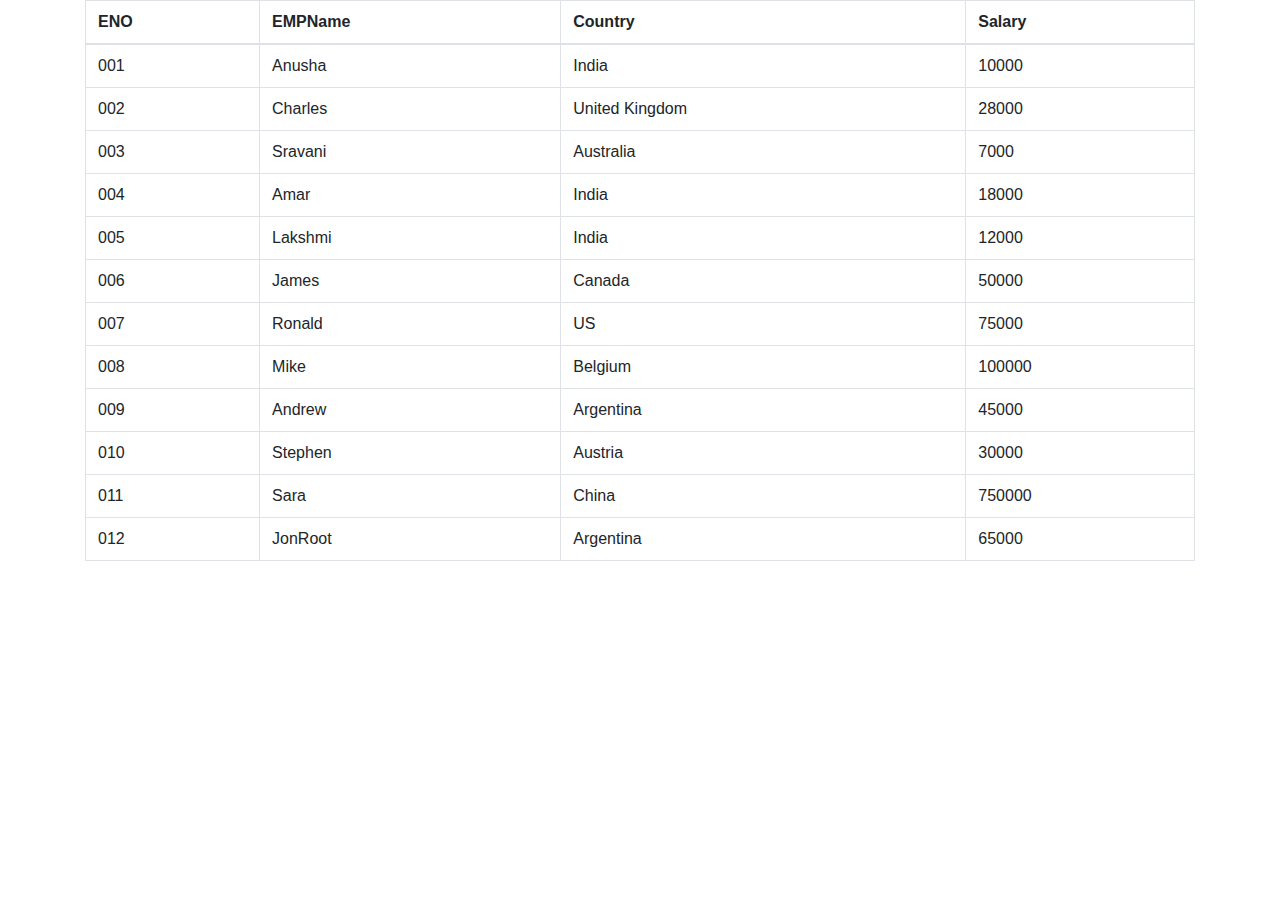
<file: table.html>
<html>
<head>
<link href="https://stackpath.bootstrapcdn.com/bootstrap/4.1.3/css/bootstrap.min.css" rel="stylesheet">

<link href="https://cdn.datatables.net/1.10.18/css/dataTables.bootstrap4.min.css" rel="stylesheet">

<!-- Bootstrap core JavaScript-->
<script src="https://ajax.googleapis.com/ajax/libs/jquery/3.3.1/jquery.min.js"></script>

<!-- Page level plugin JavaScript-->
<script src="https://cdn.datatables.net/1.10.18/js/jquery.dataTables.min.js"></script>

<script src="https://cdn.datatables.net/1.10.18/js/dataTables.bootstrap4.min.js"></script>
</head>
<body>
<div class="container">
<table class="table table-bordered" id="dataTable" width="100%" cellspacing="0">  
        <thead>  
          <tr>  
            <th>ENO</th>  
            <th>EMPName</th>  
            <th>Country</th>  
            <th>Salary</th>  
          </tr>  
        </thead>  
        <tbody>  
          <tr>  
            <td>001</td>  
            <td>Anusha</td>  
            <td>India</td>  
            <td>10000</td>  
          </tr>  
          <tr>  
            <td>002</td>  
            <td>Charles</td>  
            <td>United Kingdom</td>  
            <td>28000</td>  
          </tr>  
          <tr>  
            <td>003</td>  
            <td>Sravani</td>  
            <td>Australia</td>  
            <td>7000</td>  
          </tr>  
           <tr>  
            <td>004</td>  
            <td>Amar</td>  
            <td>India</td>  
            <td>18000</td>  
          </tr>  
          <tr>  
            <td>005</td>  
            <td>Lakshmi</td>  
            <td>India</td>  
            <td>12000</td>  
          </tr>  
          <tr>  
            <td>006</td>  
            <td>James</td>  
            <td>Canada</td>  
            <td>50000</td>  
          </tr>  
          
           <tr>  
            <td>007</td>  
            <td>Ronald</td>  
            <td>US</td>  
            <td>75000</td>  
          </tr>  
          <tr>  
            <td>008</td>  
            <td>Mike</td>  
            <td>Belgium</td>  
            <td>100000</td>  
          </tr>  
          <tr>  
            <td>009</td>  
            <td>Andrew</td>  
            <td>Argentina</td>  
            <td>45000</td>  
          </tr>  
          
            <tr>  
            <td>010</td>  
            <td>Stephen</td>  
            <td>Austria</td>  
            <td>30000</td>  
          </tr>  
          <tr>  
            <td>011</td>  
            <td>Sara</td>  
            <td>China</td>  
            <td>750000</td>  
          </tr>  
          <tr>  
            <td>012</td>  
            <td>JonRoot</td>  
            <td>Argentina</td>  
            <td>65000</td>  
          </tr>  
        </tbody>  
      </table> 
</div>	  
</body>
<script>
    $(document).ready(function() {
          $('#dataTable').DataTable();
    });
</script>
</html>
</file>
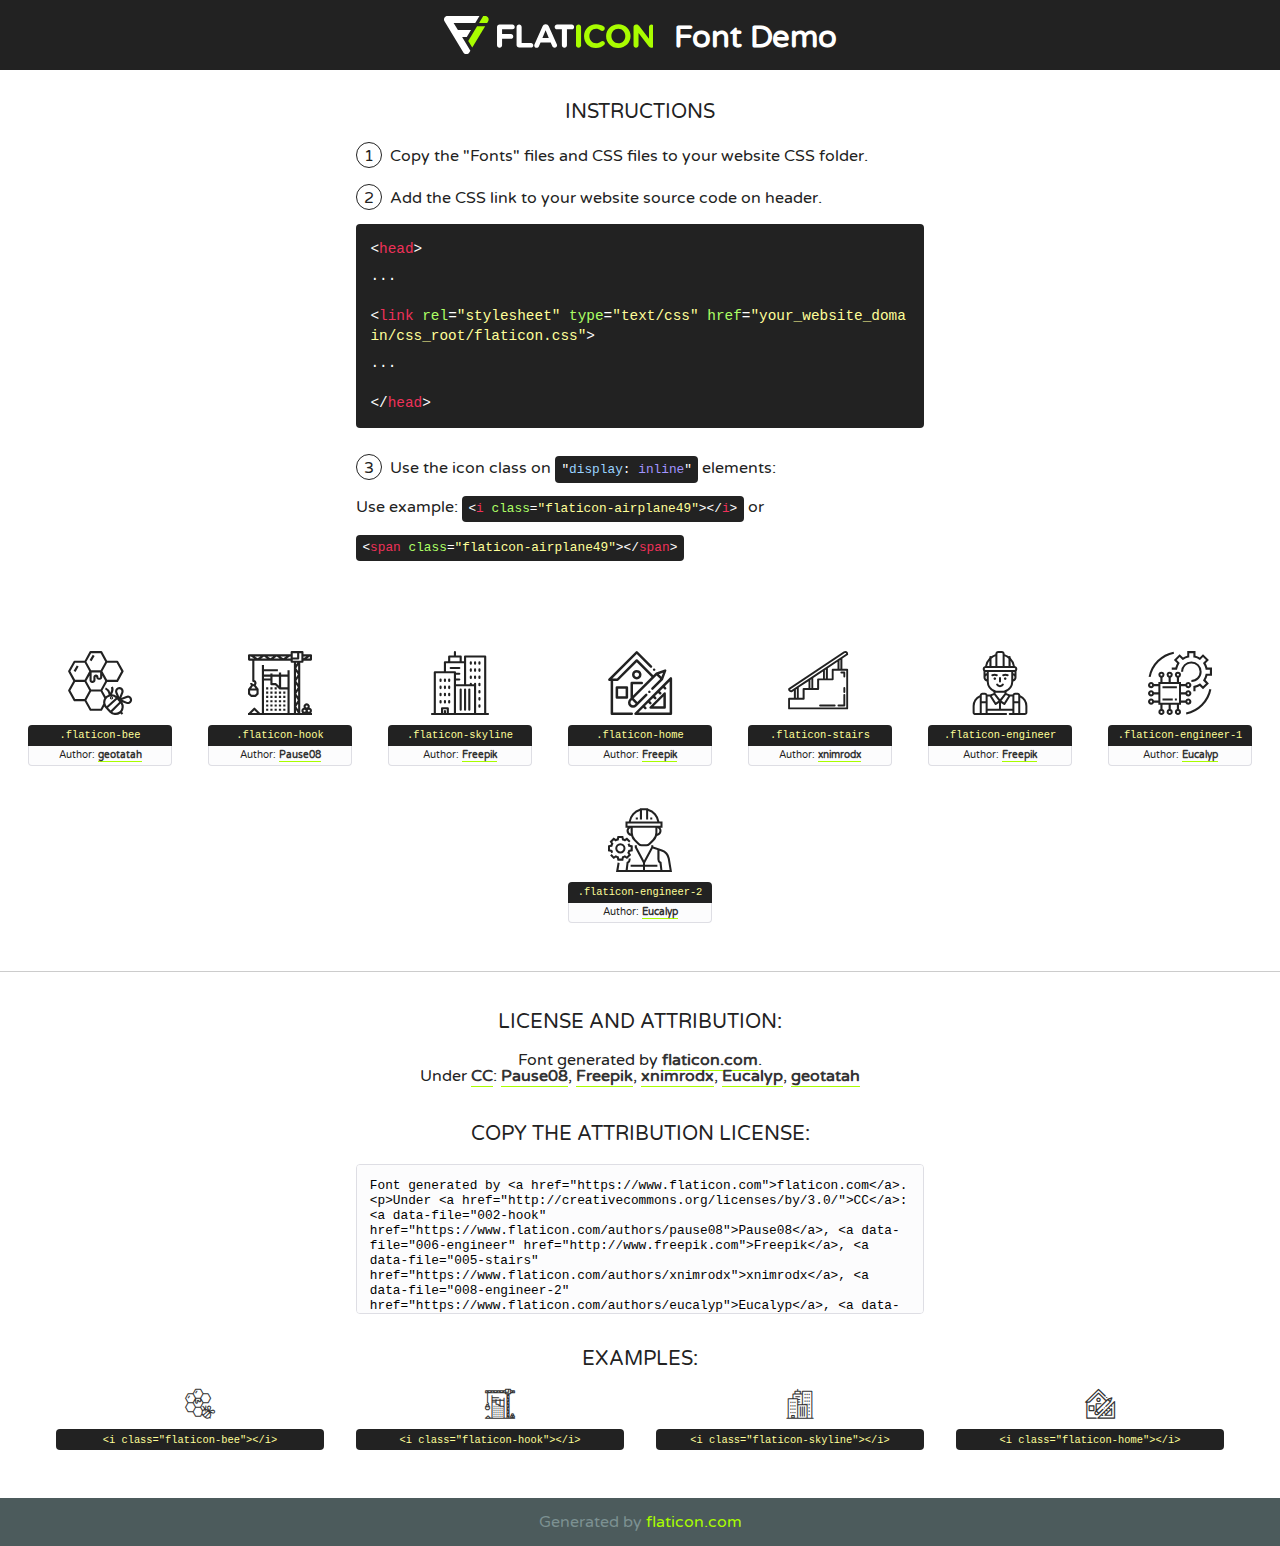
<file: fonts/flaticon/font/flaticon.html>
<!DOCTYPE html>
<!--
  Flaticon icon font: Flaticon
  Creation date: 07/02/2019 07:51
-->
<html>
<!DOCTYPE html>
<html>

<head>
    <title>Flaticon WebFont</title>
    <link href="http://fonts.googleapis.com/css?family=Varela+Round" rel="stylesheet" type="text/css" />
    <link rel="stylesheet" type="text/css" href="flaticon.css">
    <meta charset="UTF-8">
    <style>
    html, body, div, span, applet, object, iframe,
    h1, h2, h3, h4, h5, h6, p, blockquote, pre,
    a, abbr, acronym, address, big, cite, code,
    del, dfn, em, img, ins, kbd, q, s, samp,
    small, strike, strong, sub, sup, tt, var,
    b, u, i, center,
    dl, dt, dd, ol, ul, li,
    fieldset, form, label, legend,
    table, caption, tbody, tfoot, thead, tr, th, td,
    article, aside, canvas, details, embed, 
    figure, figcaption, footer, header, hgroup, 
    menu, nav, output, ruby, section, summary,
    time, mark, audio, video {
        margin: 0;
        padding: 0;
        border: 0;
        font-size: 100%;
        font: inherit;
        vertical-align: baseline;
    }
    /* HTML5 display-role reset for older browsers */
    article, aside, details, figcaption, figure, 
    footer, header, hgroup, menu, nav, section {
        display: block;
    }
    body {
        line-height: 1;
    }
    ol, ul {
        list-style: none;
    }
    blockquote, q {
        quotes: none;
    }
    blockquote:before, blockquote:after,
    q:before, q:after {
        content: '';
        content: none;
    }
    table {
        border-collapse: collapse;
        border-spacing: 0;
    }
    body {
        font-family: 'Varela Round', Helvetica, Arial, sans-serif;
        font-size: 16px;
        color: #222;
    }
    a {
        color: #333;
        border-bottom: 1px solid #a9fd00;
        font-weight: bold;
        text-decoration: none;
    }
    * {
        -moz-box-sizing: border-box;
        -webkit-box-sizing: border-box;
        box-sizing: border-box;
        margin: 0;
        padding: 0;
    }
    [class^="flaticon-"]:before, [class*=" flaticon-"]:before, [class^="flaticon-"]:after, [class*=" flaticon-"]:after {
        font-family: Flaticon;
        font-size: 30px;
        font-style: normal;
        margin-left: 20px;
        color: #333;
    }
    .wrapper {
        max-width: 600px;
        margin: auto;
        padding: 0 1em;
    }
    .title {
        font-size: 1.25em;
        text-align: center;
        margin-bottom: 1em;
        text-transform: uppercase;
    }
    header {
        text-align: center;
        background-color: #222;
        color: #fff;
        padding: 1em;
    }
    header .logo {
        width: 210px;
        height: 38px;
        display: inline-block;
        vertical-align: middle;
        margin-right: 1em;
        border: none;
    }
    header strong {
        font-size: 1.95em;
        font-weight: bold;
        vertical-align: middle;
        margin-top: 5px;
        display: inline-block;
    }
    .demo {
        margin: 2em auto;
        line-height: 1.25em;
    }
    .demo ul li {
        margin-bottom: 1em;
    }
    .demo ul li .num {
        color: #222;
        border-radius: 20px;
        display: inline-block;
        width: 26px;
        padding: 3px;
        height: 26px;
        text-align: center;
        margin-right: 0.5em;
        border: 1px solid #222;
    }
    .demo ul li code {
        background-color: #222;
        border-radius: 4px;
        padding: 0.25em 0.5em;
        display: inline-block;
        color: #fff;
        font-family: Consolas,Monaco,Lucida Console,Liberation Mono,DejaVu Sans Mono,Bitstream Vera Sans Mono,Courier New, monospace;
        font-weight: lighter;
        margin-top: 1em;
        font-size: 0.8em;
        word-break: break-all;
    }
    .demo ul li code.big {
        padding: 1em;
        font-size: 0.9em;
    }
    .demo ul li code .red {
        color: #EF3159;
    }
    .demo ul li code .green {
        color: #ACFF65;
    }
    .demo ul li code .yellow {
        color: #FFFF99;
    }
    .demo ul li code .blue {
        color: #99D3FF;
    }
    .demo ul li code .purple {
        color: #A295FF;
    }
    .demo ul li code .dots {
        margin-top: 0.5em;
        display: block;
    }
    #glyphs {
        border-bottom: 1px solid #ccc;
        padding: 2em 0;
        text-align: center;
    }
    .glyph {
        display: inline-block;
        width: 9em;
        margin: 1em;
        text-align: center;
        vertical-align: top;
        background: #FFF;
    }
    .glyph .glyph-icon {
        padding: 10px;
        display: block;
        font-family:"Flaticon";
        font-size: 64px;
        line-height: 1;
    }
    .glyph .glyph-icon:before {
        font-size: 64px;
        color: #222;
        margin-left: 0;
    }
    .class-name {
        font-size: 0.65em;
        background-color: #222;
        color: #fff;
        border-radius: 4px 4px 0 0;
        padding: 0.5em;
        color: #FFFF99;
        font-family: Consolas,Monaco,Lucida Console,Liberation Mono,DejaVu Sans Mono,Bitstream Vera Sans Mono,Courier New, monospace;
    }
    .author-name {
        font-size: 0.6em;
        background-color: #fcfcfd;
        border: 1px solid #DEDEE4;
        border-top: 0;
        border-radius: 0 0 4px 4px;
        padding: 0.5em;
    }
    .class-name:last-child {
        font-size: 10px;
        color:#888;
    }
    .class-name:last-child a {
        font-size: 10px;
        color:#555;
    }
    .class-name:last-child a:hover {
        color:#a9fd00;
    }
    .glyph > input {
        display: block;
        width: 100px;
        margin: 5px auto;
        text-align: center;
        font-size: 12px;
        cursor: text;
    }
    .glyph > input.icon-input {
        font-family:"Flaticon";
        font-size: 16px;
        margin-bottom: 10px;
    }
    .attribution .title {
        margin-top: 2em;
    }
    .attribution textarea {
        background-color: #fcfcfd;
        padding: 1em;
        border: none;
        box-shadow: none;
        border: 1px solid #DEDEE4;
        border-radius: 4px;
        resize: none;
        width: 100%;
        height: 150px;
        font-size: 0.8em;
        font-family: Consolas,Monaco,Lucida Console,Liberation Mono,DejaVu Sans Mono,Bitstream Vera Sans Mono,Courier New, monospace;
        -webkit-appearance: none;
    }
    .iconsuse {
        margin: 2em auto;
        text-align: center;
        max-width: 1200px;
    }
    .iconsuse:after {
        content: '';
        display: table;
        clear: both;
    }
    .iconsuse .image {
        float: left;
        width: 25%;
        padding: 0 1em;
    }
    .iconsuse .image p {
        margin-bottom: 1em;
    }
    .iconsuse .image span {
        display: block;
        font-size: 0.65em;
        background-color: #222;
        color: #fff;
        border-radius: 4px;
        padding: 0.5em;
        color: #FFFF99;
        margin-top: 1em;
        font-family: Consolas,Monaco,Lucida Console,Liberation Mono,DejaVu Sans Mono,Bitstream Vera Sans Mono,Courier New, monospace;
    }
    #footer {
        text-align: center;
        background-color: #4C5B5C;
        color: #7c9192;
        padding: 1em;
    }
    #footer a {
        border: none;
        color: #a9fd00;
        font-weight: normal;
    }
    @media (max-width: 960px) {
        .iconsuse .image {
            width: 50%;
        }
    }
    @media (max-width: 560px) {
        .iconsuse .image {
            width: 100%;
        }
    }
    </style>
</head>

<body class="characters-off">

    <header>
        <a href="https://www.flaticon.com" target="_blank" class="logo">
            <svg version="1.1" xmlns="http://www.w3.org/2000/svg" xmlns:xlink="http://www.w3.org/1999/xlink" xmlns:a="http://ns.adobe.com/AdobeSVGViewerExtensions/3.0/" viewBox="0 0 560.875 102.036" enable-background="new 0 0 560.875 102.036" xml:space="preserve">
                <defs>
                </defs>
                <g>
                    <g class="letters">
                        <path fill="#ffffff" d="M141.596,29.675c0-3.777,2.985-6.767,6.764-6.767h34.438c3.426,0,6.15,2.728,6.15,6.15
                        c0,3.43-2.724,6.149-6.15,6.149h-27.674v13.091h23.719c3.429,0,6.151,2.724,6.151,6.15c0,3.43-2.723,6.149-6.151,6.149h-23.719
                        v17.574c0,3.773-2.986,6.761-6.764,6.761c-3.779,0-6.764-2.989-6.764-6.761V29.675z"></path>
                        <path fill="#ffffff" d="M193.844,29.149c0-3.781,2.985-6.767,6.764-6.767c3.776,0,6.763,2.985,6.763,6.767v42.957h25.039
                        c3.426,0,6.149,2.726,6.149,6.153c0,3.425-2.723,6.15-6.149,6.15h-31.802c-3.779,0-6.764-2.986-6.764-6.768V29.149z"></path>
                        <path fill="#ffffff" d="M241.891,75.71l21.438-48.407c1.492-3.341,4.215-5.357,7.906-5.357h0.792
                        c3.686,0,6.323,2.017,7.815,5.357l21.439,48.407c0.436,0.967,0.701,1.845,0.701,2.723c0,3.602-2.809,6.501-6.414,6.501
                        c-3.161,0-5.269-1.845-6.499-4.655l-4.132-9.661h-27.059l-4.301,10.102c-1.144,2.631-3.426,4.214-6.237,4.214
                        c-3.517,0-6.24-2.81-6.24-6.325C241.1,77.64,241.451,76.677,241.891,75.71z M279.932,58.666l-8.521-20.297l-8.526,20.297H279.932
                        z"></path>
                        <path fill="#ffffff" d="M314.864,35.387H301.86c-3.429,0-6.239-2.813-6.239-6.238c0-3.429,2.811-6.24,6.239-6.24h39.533
                        c3.426,0,6.237,2.811,6.237,6.24c0,3.425-2.811,6.238-6.237,6.238h-13.001v42.785c0,3.773-2.99,6.761-6.764,6.761
                        c-3.779,0-6.764-2.989-6.764-6.761V35.387z"></path>
                        <path fill="#A9FD00" d="M352.615,29.149c0-3.781,2.985-6.767,6.767-6.767c3.774,0,6.761,2.985,6.761,6.767v49.024
                        c0,3.773-2.987,6.761-6.761,6.761c-3.781,0-6.767-2.989-6.767-6.761V29.149z"></path>
                        <path fill="#A9FD00" d="M374.132,53.836v-0.179c0-17.481,13.178-31.801,32.065-31.801c9.22,0,15.459,2.458,20.557,6.238
                        c1.402,1.054,2.637,2.985,2.637,5.357c0,3.692-2.985,6.59-6.681,6.59c-1.845,0-3.071-0.702-4.044-1.319
                        c-3.776-2.813-7.729-4.393-12.562-4.393c-10.364,0-17.831,8.611-17.831,19.154v0.173c0,10.542,7.291,19.329,17.831,19.329
                        c5.715,0,9.492-1.756,13.359-4.834c1.049-0.874,2.458-1.491,4.039-1.491c3.429,0,6.325,2.813,6.325,6.236
                        c0,2.106-1.056,3.78-2.282,4.834c-5.539,4.834-12.036,7.733-21.878,7.733C387.572,85.464,374.132,71.493,374.132,53.836z"></path>
                        <path fill="#A9FD00" d="M433.009,53.836v-0.179c0-17.481,13.79-31.801,32.766-31.801c18.981,0,32.592,14.143,32.592,31.628v0.173
                        c0,17.483-13.785,31.807-32.769,31.807C446.625,85.464,433.009,71.32,433.009,53.836z M484.224,53.836v-0.179
                        c0-10.539-7.725-19.326-18.626-19.326c-10.893,0-18.449,8.611-18.449,19.154v0.173c0,10.542,7.73,19.329,18.626,19.329
                        C476.676,72.986,484.224,64.378,484.224,53.836z"></path>
                        <path fill="#A9FD00" d="M506.233,29.321c0-3.774,2.99-6.763,6.767-6.763h1.401c3.252,0,5.183,1.583,7.029,3.953l26.093,34.265
                        V29.059c0-3.692,2.99-6.677,6.681-6.677c3.683,0,6.671,2.985,6.671,6.677v48.934c0,3.78-2.987,6.765-6.764,6.765h-0.436
                        c-3.257,0-5.188-1.581-7.034-3.953l-27.056-35.492v32.944c0,3.687-2.985,6.676-6.678,6.676c-3.683,0-6.673-2.989-6.673-6.676
                        V29.321z"></path>
                    </g>
                    <g class="insignia">
                        <path fill="#ffffff" d="M48.372,56.137h12.517l11.156-18.537H37.186L25.688,18.539h57.825L94.668,0H9.271
                        C5.925,0,2.842,1.801,1.198,4.716c-1.644,2.907-1.593,6.482,0.134,9.343l50.38,83.501c1.678,2.781,4.689,4.476,7.938,4.476
                        c3.246,0,6.257-1.695,7.935-4.476l2.898-4.804L48.372,56.137z"></path>
                        <g class="i">
                            <path fill="#A9FD00" d="M93.575,18.539h0.031v0.004l21.652,0.004l2.705-4.488c1.727-2.861,1.778-6.436,0.133-9.343
                            C116.454,1.801,113.371,0,110.026,0h-5.294L93.575,18.539z"></path>
                            <polygon fill="#A9FD00" points="88.291,27.356 64.725,66.486 75.519,84.404 109.942,27.356"></polygon>
                        </g>
                    </g>
                </g>
            </svg>
        </a>
        <strong>Font Demo</strong>
    </header>


    <section class="demo wrapper">

        <p class="title">Instructions</p>

        <ul>
            <li>
                <span class="num">1</span>Copy the "Fonts" files and CSS files to your website CSS folder.
            </li>
            <li>
                <span class="num">2</span>Add the CSS link to your website source code on header.
                <code class="big">
                    &lt;<span class="red">head</span>&gt;
                    <br/><span class="dots">...</span>
                    <br/>&lt;<span class="red">link</span> <span class="green">rel</span>=<span class="yellow">"stylesheet"</span> <span class="green">type</span>=<span class="yellow">"text/css"</span> <span class="green">href</span>=<span class="yellow">"your_website_domain/css_root/flaticon.css"</span>&gt;
                    <br/><span class="dots">...</span>
                    <br/>&lt;/<span class="red">head</span>&gt;
                </code>
            </li>

            <li>
                <p>
                    <span class="num">3</span>Use the icon class on <code>"<span class="blue">display</span>:<span class="purple"> inline</span>"</code> elements:
                    <br />
                    Use example: <code>&lt;<span class="red">i</span> <span class="green">class</span>=<span class="yellow">&quot;flaticon-airplane49&quot;</span>&gt;&lt;/<span class="red">i</span>&gt;</code> or <code>&lt;<span class="red">span</span> <span class="green">class</span>=<span class="yellow">&quot;flaticon-airplane49&quot;</span>&gt;&lt;/<span class="red">span</span>&gt;</code>
            </li>
        </ul>

    </section>




   <section id="glyphs">          
    
      
        <div class="glyph"><div class="glyph-icon flaticon-bee"></div>
            <div class="class-name">.flaticon-bee</div>
            <div class="author-name">Author: <a data-file="001-bee" href="https://www.flaticon.com/authors/geotatah">geotatah</a> </div> 
        </div>        
        
        <div class="glyph"><div class="glyph-icon flaticon-hook"></div>
            <div class="class-name">.flaticon-hook</div>
            <div class="author-name">Author: <a data-file="002-hook" href="https://www.flaticon.com/authors/pause08">Pause08</a> </div> 
        </div>        
        
        <div class="glyph"><div class="glyph-icon flaticon-skyline"></div>
            <div class="class-name">.flaticon-skyline</div>
            <div class="author-name">Author: <a data-file="003-skyline" href="http://www.freepik.com">Freepik</a> </div> 
        </div>        
        
        <div class="glyph"><div class="glyph-icon flaticon-home"></div>
            <div class="class-name">.flaticon-home</div>
            <div class="author-name">Author: <a data-file="004-home" href="http://www.freepik.com">Freepik</a> </div> 
        </div>        
        
        <div class="glyph"><div class="glyph-icon flaticon-stairs"></div>
            <div class="class-name">.flaticon-stairs</div>
            <div class="author-name">Author: <a data-file="005-stairs" href="https://www.flaticon.com/authors/xnimrodx">xnimrodx</a> </div> 
        </div>        
        
        <div class="glyph"><div class="glyph-icon flaticon-engineer"></div>
            <div class="class-name">.flaticon-engineer</div>
            <div class="author-name">Author: <a data-file="006-engineer" href="http://www.freepik.com">Freepik</a> </div> 
        </div>        
        
        <div class="glyph"><div class="glyph-icon flaticon-engineer-1"></div>
            <div class="class-name">.flaticon-engineer-1</div>
            <div class="author-name">Author: <a data-file="007-engineer-1" href="https://www.flaticon.com/authors/eucalyp">Eucalyp</a> </div> 
        </div>        
        
        <div class="glyph"><div class="glyph-icon flaticon-engineer-2"></div>
            <div class="class-name">.flaticon-engineer-2</div>
            <div class="author-name">Author: <a data-file="008-engineer-2" href="https://www.flaticon.com/authors/eucalyp">Eucalyp</a> </div> 
        </div>        
        

    </section>



    <section class="attribution wrapper"   style="text-align:center;">

      <div class="title">License and attribution:</div><div class="attrDiv">Font generated by <a href="https://www.flaticon.com">flaticon.com</a>. <div><p>Under <a href="http://creativecommons.org/licenses/by/3.0/">CC</a>: <a data-file="002-hook" href="https://www.flaticon.com/authors/pause08">Pause08</a>, <a data-file="006-engineer" href="http://www.freepik.com">Freepik</a>, <a data-file="005-stairs" href="https://www.flaticon.com/authors/xnimrodx">xnimrodx</a>, <a data-file="008-engineer-2" href="https://www.flaticon.com/authors/eucalyp">Eucalyp</a>, <a data-file="001-bee" href="https://www.flaticon.com/authors/geotatah">geotatah</a></p>  </div>
      </div>
      <div class="title">Copy the Attribution License:</div>

    <textarea onclick="this.focus();this.select();">Font generated by &lt;a href=&quot;https://www.flaticon.com&quot;&gt;flaticon.com&lt;/a&gt;. <p>Under <a href="http://creativecommons.org/licenses/by/3.0/">CC</a>: <a data-file="002-hook" href="https://www.flaticon.com/authors/pause08">Pause08</a>, <a data-file="006-engineer" href="http://www.freepik.com">Freepik</a>, <a data-file="005-stairs" href="https://www.flaticon.com/authors/xnimrodx">xnimrodx</a>, <a data-file="008-engineer-2" href="https://www.flaticon.com/authors/eucalyp">Eucalyp</a>, <a data-file="001-bee" href="https://www.flaticon.com/authors/geotatah">geotatah</a></p>  
     </textarea>

    </section>

    <section class="iconsuse">

          <div class="title">Examples:</div>            
             
            <div class="image">
                <p>
                    <i class="glyph-icon flaticon-bee"></i> 
                    <span>&lt;i class=&quot;flaticon-bee&quot;&gt;&lt;/i&gt;</span>
                </p>
            </div>
            
            <div class="image">
                <p>
                    <i class="glyph-icon flaticon-hook"></i> 
                    <span>&lt;i class=&quot;flaticon-hook&quot;&gt;&lt;/i&gt;</span>
                </p>
            </div>
            
            <div class="image">
                <p>
                    <i class="glyph-icon flaticon-skyline"></i> 
                    <span>&lt;i class=&quot;flaticon-skyline&quot;&gt;&lt;/i&gt;</span>
                </p>
            </div>
            
            <div class="image">
                <p>
                    <i class="glyph-icon flaticon-home"></i> 
                    <span>&lt;i class=&quot;flaticon-home&quot;&gt;&lt;/i&gt;</span>
                </p>
            </div>
                       
        </div>
                            
    </section>

<div id="footer">
    <div>Generated by <a href="https://www.flaticon.com">flaticon.com</a>
    </div>
</div>



</body>
</html>
</file>
<file: fonts/flaticon/font/flaticon.css>
/*
  	Flaticon icon font: Flaticon
  	Creation date: 07/02/2019 07:51
  	*/

@font-face {
  font-family: "Flaticon";
  src: url("./Flaticon.eot");
  src: url("./Flaticon.eot?#iefix") format("embedded-opentype"),
       url("./Flaticon.woff2") format("woff2"),
       url("./Flaticon.woff") format("woff"),
       url("./Flaticon.ttf") format("truetype"),
       url("./Flaticon.svg#Flaticon") format("svg");
  font-weight: normal;
  font-style: normal;
}

@media screen and (-webkit-min-device-pixel-ratio:0) {
  @font-face {
    font-family: "Flaticon";
    src: url("./Flaticon.svg#Flaticon") format("svg");
  }
}

[class^="flaticon-"]:before, [class*=" flaticon-"]:before,
[class^="flaticon-"]:after, [class*=" flaticon-"]:after {   
  font-family: Flaticon;
        font-size: 20px;
font-style: normal;
margin-left: 20px;
}

.flaticon-bee:before { content: "\f100"; }
.flaticon-hook:before { content: "\f101"; }
.flaticon-skyline:before { content: "\f102"; }
.flaticon-home:before { content: "\f103"; }
.flaticon-stairs:before { content: "\f104"; }
.flaticon-engineer:before { content: "\f105"; }
.flaticon-engineer-1:before { content: "\f106"; }
.flaticon-engineer-2:before { content: "\f107"; }
</file>
